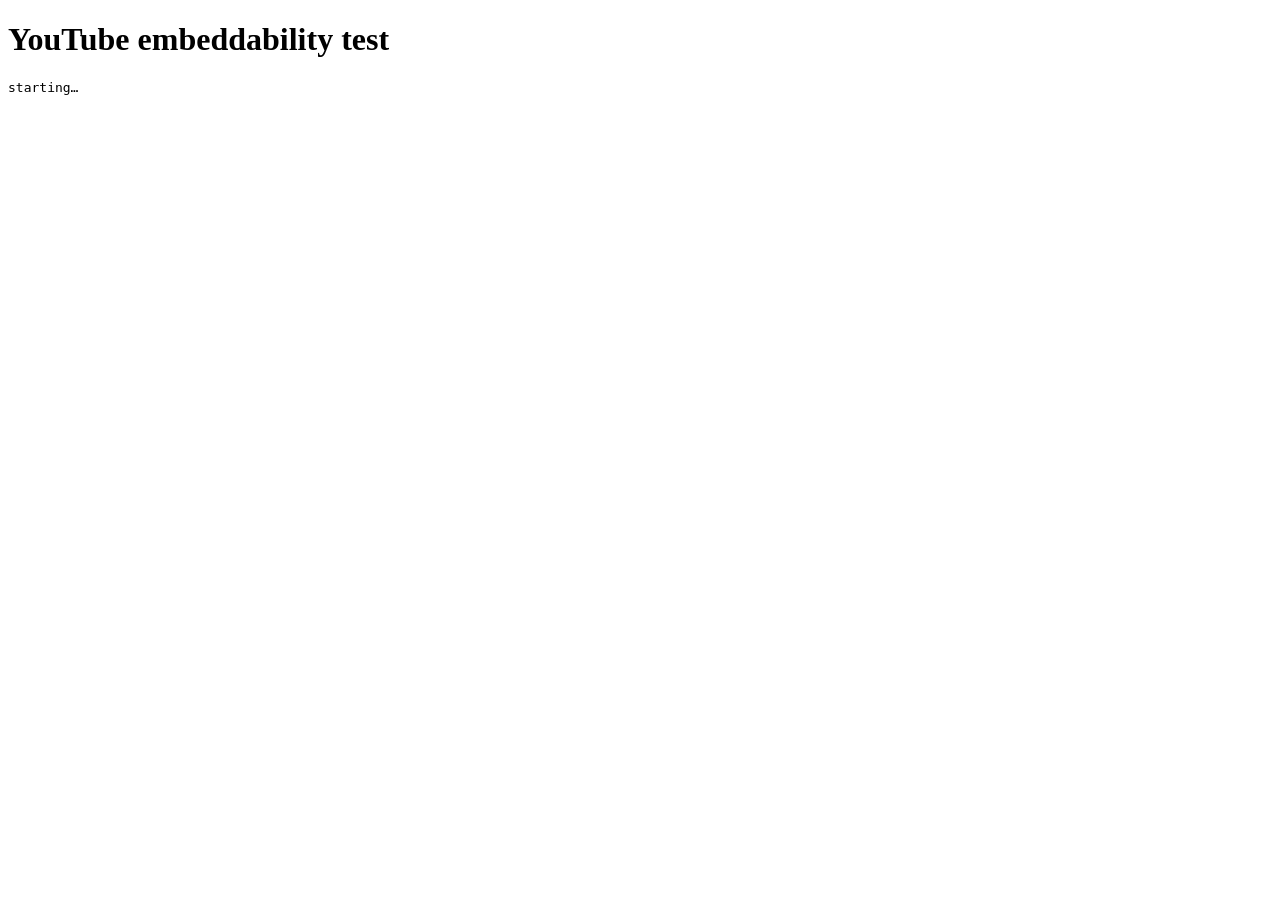
<file: tools/embedtest.html>
<!doctype html><html><head><meta charset="utf-8"><title>Embed Test</title></head><body>
<h1>YouTube embeddability test</h1><pre id="out">starting…</pre>
<div id="pool"></div>
<script src="https://www.youtube.com/iframe_api"></script>
<script>
const IDS = ['XF5YDmVyhHw', 'Lv9rklLUp2k', 'vj1Bm90f5jU', 'xfrncpP5ONQ', 'v_zjz5mOvuY', 'mzxXYtmkY6o', 'PNiCgb5mJW4', 'mwLYbnOyuaQ', '7srjK2p6T6c', 'vOiHvzj5XhA', '5wUk8wQNUT8', '7SIfCcfP4g0', 'XDBHOQoAa3w', 'aLZfpWTk69U', '10T4-2c6108', '1ekmJ--oBRg', 'zC3nLlEvin4', 'CXwk1L9mdVc', '9XVf_yGLXNk', 'p5WNABLKwcU', 'CcSKoDZU-TE', 'ZrpRBgswtHs', 'DgTlETfEuEU', 'TbXGtsx3Y3Y'];
const results = {};
let ready = false;
function onYouTubeIframeAPIReady(){ ready = true; }
window.onYouTubeIframeAPIReady = onYouTubeIframeAPIReady;

function testOne(id){
  return new Promise(resolve => {
    const host = document.createElement('div');
    host.id = 'p_' + id.replace(/[^A-Za-z0-9]/g,'_');
    document.getElementById('pool').appendChild(host);
    let done = false;
    const finish = (verdict) => {
      if (done) return; done = true;
      results[id] = verdict;
      try { player && player.destroy && player.destroy(); } catch(e){}
      resolve(verdict);
    };
    const timer = setTimeout(()=>finish('TIMEOUT'), 12000);
    const player = new YT.Player(host.id, {
      videoId: id, width: 200, height: 120,
      playerVars: { origin: location.origin },
      events: {
        onReady: () => { clearTimeout(timer); finish('EMBED_OK'); },
        onError: (e) => { clearTimeout(timer); finish('ERROR_' + e.data); }
      }
    });
  });
}

async function run(){
  while(!ready) await new Promise(r=>setTimeout(r,200));
  const BATCH = 6;
  for (let i=0; i<IDS.length; i+=BATCH){
    await Promise.all(IDS.slice(i,i+BATCH).map(testOne));
    document.getElementById('out').textContent =
      'tested ' + Object.keys(results).length + '/' + IDS.length + '\n' + JSON.stringify(results,null,1);
  }
  window.__DONE__ = true;
  document.getElementById('out').textContent = 'DONE\n' + JSON.stringify(results,null,1);
}
run();
</script></body></html>
</file>
